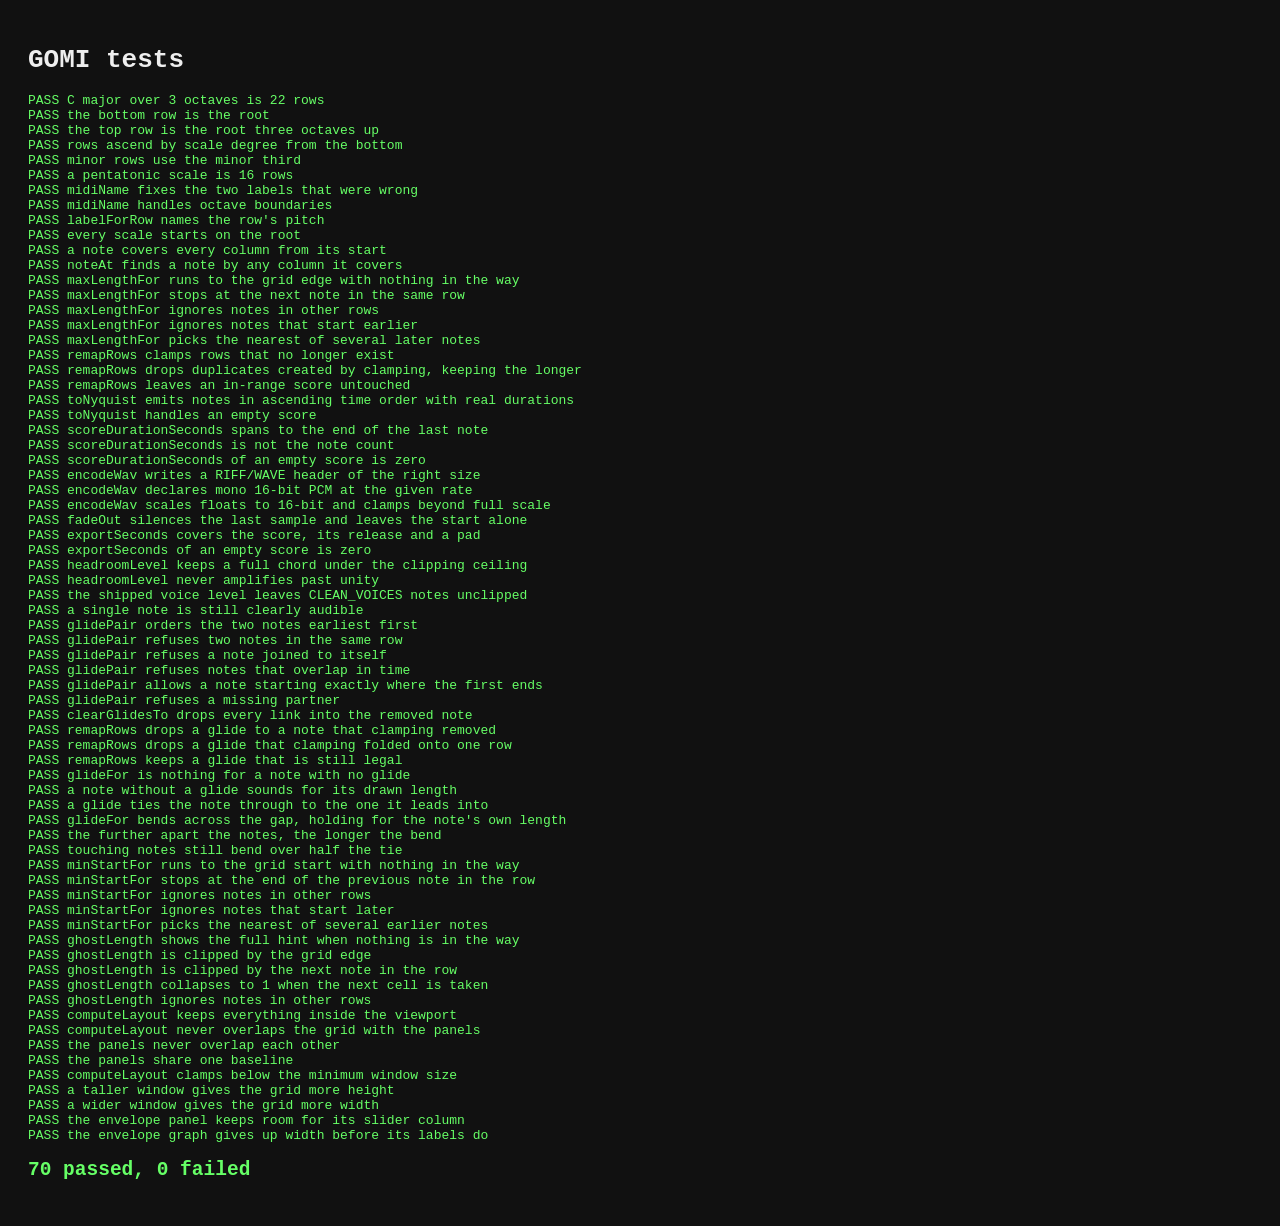
<file: tests.html>
<!DOCTYPE html>
<html>
  <head><meta charset="utf-8" /><title>GOMI tests</title>
    <style>
      body { font-family: monospace; background: #111; color: #eee; padding: 20px; }
      .pass { color: #6f6; } .fail { color: #f66; } pre { color: #aaa; margin: 4px 0 12px 20px; }
    </style>
  </head>
  <body>
    <h1>GOMI tests</h1>
    <div id="out"></div>
    <script type="module">
      import { toNyquist } from "./js/nyquist.js";
      import { scoreDurationSeconds, glideFor, soundingSeconds, exportSeconds } from "./js/ui/Transport.js";
      import { encodeWav, fadeOut } from "./js/audio/wav.js";
      import { Scale, SCALES, midiName } from "./js/score/Scale.js";
      import { computeLayout, SPACING, ENV } from "./js/config.js";
      import {
        Note, noteAt, maxLengthFor, minStartFor, remapRows, ghostLength,
        glidePair, clearGlidesTo,
      } from "./js/score/Note.js";
      import { headroomLevel, FULL_SCALE_PEAK, VOICE_LEVEL, CLEAN_VOICES } from "./js/audio/Voice.js";

      let passed = 0, failed = 0;
      const out = document.getElementById("out");
      function test(name, fn) {
        try { fn(); passed++; out.innerHTML += `<div class="pass">PASS ${name}</div>`; }
        catch (e) { failed++; out.innerHTML += `<div class="fail">FAIL ${name}</div><pre>${e.message}</pre>`; }
      }
      function close(actual, expected, tol = 1e-9) {
        if (Math.abs(actual - expected) > tol) {
          throw new Error(`expected ${expected} +/- ${tol}, got ${actual}`);
        }
      }

      function eq(actual, expected) {
        if (actual !== expected) {
          throw new Error(`expected: ${JSON.stringify(expected)}\nactual:   ${JSON.stringify(actual)}`);
        }
      }














      test("C major over 3 octaves is 22 rows", () => {
        eq(new Scale(48, "major", 3).rowCount, 22);
      });

      test("the bottom row is the root", () => {
        const s = new Scale(48, "major", 3);
        eq(s.midiForRow(s.rowCount - 1), 48);
      });

      test("the top row is the root three octaves up", () => {
        eq(new Scale(48, "major", 3).midiForRow(0), 84);
      });

      test("rows ascend by scale degree from the bottom", () => {
        const s = new Scale(48, "major", 3);
        eq(s.midiForRow(21), 48); // C3
        eq(s.midiForRow(20), 50); // D3
        eq(s.midiForRow(19), 52); // E3
        eq(s.midiForRow(18), 53); // F3
        eq(s.midiForRow(14), 60); // C4, one octave up
      });

      test("minor rows use the minor third", () => {
        const s = new Scale(48, "minor", 3);
        eq(s.midiForRow(19), 51); // Eb3, not E3
      });

      test("a pentatonic scale is 16 rows", () => {
        eq(new Scale(48, "major pentatonic", 3).rowCount, 16);
      });

      test("midiName fixes the two labels that were wrong", () => {
        eq(midiName(64), "E4");   // config.js called this e#4
        eq(midiName(73), "C#5");  // config.js called this d5
      });

      test("midiName handles octave boundaries", () => {
        eq(midiName(60), "C4");
        eq(midiName(59), "B3");
      });

      test("labelForRow names the row's pitch", () => {
        eq(new Scale(48, "major", 3).labelForRow(14), "C4");
      });

      test("every scale starts on the root", () => {
        Object.values(SCALES).forEach((intervals) => eq(intervals[0], 0));
      });


      test("a note covers every column from its start", () => {
        const n = new Note(0, 4, 3);
        eq(n.endCol, 7);
        eq(n.covers(3), false);
        eq(n.covers(4), true);
        eq(n.covers(6), true);
        eq(n.covers(7), false);
      });

      test("noteAt finds a note by any column it covers", () => {
        const notes = [new Note(2, 4, 3)];
        eq(noteAt(notes, 2, 5), notes[0]);
        eq(noteAt(notes, 2, 9), null);
        eq(noteAt(notes, 3, 5), null);
      });

      test("maxLengthFor runs to the grid edge with nothing in the way", () => {
        eq(maxLengthFor([], 0, 60, 68), 8);
      });

      test("maxLengthFor stops at the next note in the same row", () => {
        const notes = [new Note(0, 10, 1)];
        eq(maxLengthFor(notes, 0, 4, 68), 6);
      });

      test("maxLengthFor ignores notes in other rows", () => {
        const notes = [new Note(1, 6, 1)];
        eq(maxLengthFor(notes, 0, 4, 68), 64);
      });

      test("maxLengthFor ignores notes that start earlier", () => {
        const notes = [new Note(0, 1, 1)];
        eq(maxLengthFor(notes, 0, 4, 68), 64);
      });

      test("maxLengthFor picks the nearest of several later notes", () => {
        const notes = [new Note(0, 30, 1), new Note(0, 12, 1), new Note(0, 50, 1)];
        eq(maxLengthFor(notes, 0, 4, 68), 8);
      });

      test("remapRows clamps rows that no longer exist", () => {
        const notes = [new Note(21, 0, 1), new Note(3, 0, 1)];
        const out = remapRows(notes, 16);
        eq(out.length, 2);
        eq(out.filter((n) => n.row === 15).length, 1);
        eq(out.filter((n) => n.row === 3).length, 1);
      });

      test("remapRows drops duplicates created by clamping, keeping the longer", () => {
        const notes = [new Note(21, 0, 1), new Note(20, 0, 4)];
        const out = remapRows(notes, 16);
        eq(out.length, 1);
        eq(out[0].length, 4);
      });

      test("remapRows leaves an in-range score untouched", () => {
        const notes = [new Note(0, 0, 1), new Note(5, 3, 2)];
        eq(remapRows(notes, 22).length, 2);
      });


      test("toNyquist emits notes in ascending time order with real durations", () => {
        const scale = new Scale(48, "major", 3);
        const notes = [new Note(0, 2, 3, "triangle"), new Note(21, 0, 1, "sine")];
        eq(
          toNyquist(notes, scale, 0.5),
          "{\n {0.00 0.50 {sine-instr pitch: 48}} \n {1.00 1.50 {triangle-instr pitch: 84}} \n}"
        );
      });

      test("toNyquist handles an empty score", () => {
        eq(toNyquist([], new Scale(), 0.5), "{\n}");
      });

      test("scoreDurationSeconds spans to the end of the last note", () => {
        eq(scoreDurationSeconds([new Note(0, 4, 3), new Note(1, 0, 1)], 0.5), 3.5);
      });

      test("scoreDurationSeconds is not the note count", () => {
        const stacked = [0, 1, 2, 3, 4].map((r) => new Note(r, 0, 1));
        eq(scoreDurationSeconds(stacked, 0.5), 0.5);
      });

      test("scoreDurationSeconds of an empty score is zero", () => {
        eq(scoreDurationSeconds([], 0.5), 0);
      });


      const readAscii = (view, at, len) =>
        String.fromCharCode(...Array.from({ length: len }, (_, i) => view.getUint8(at + i)));

      test("encodeWav writes a RIFF/WAVE header of the right size", () => {
        const view = new DataView(encodeWav(new Float32Array(100), 48000));
        eq(view.byteLength, 44 + 200); // header plus two bytes a sample
        eq(readAscii(view, 0, 4), "RIFF");
        eq(readAscii(view, 8, 4), "WAVE");
        eq(readAscii(view, 12, 4), "fmt ");
        eq(readAscii(view, 36, 4), "data");
        eq(view.getUint32(4, true), 36 + 200);
        eq(view.getUint32(40, true), 200);
      });

      test("encodeWav declares mono 16-bit PCM at the given rate", () => {
        const view = new DataView(encodeWav(new Float32Array(4), 44100));
        eq(view.getUint16(20, true), 1);      // PCM
        eq(view.getUint16(22, true), 1);      // channels
        eq(view.getUint32(24, true), 44100);  // sample rate
        eq(view.getUint32(28, true), 88200);  // byte rate
        eq(view.getUint16(32, true), 2);      // block align
        eq(view.getUint16(34, true), 16);     // bits
      });

      test("encodeWav scales floats to 16-bit and clamps beyond full scale", () => {
        const view = new DataView(encodeWav(new Float32Array([0, 1, -1, 2, -2]), 48000));
        eq(view.getInt16(44, true), 0);
        eq(view.getInt16(46, true), 32767);
        eq(view.getInt16(48, true), -32768);
        eq(view.getInt16(50, true), 32767);  // clamped, not wrapped
        eq(view.getInt16(52, true), -32768);
      });

      test("fadeOut silences the last sample and leaves the start alone", () => {
        const faded = fadeOut(new Float32Array(100).fill(1), 1000, 0.01); // 10 samples
        eq(faded[0], 1);
        eq(faded[89], 1);
        eq(faded[99], 0);
        if (!(faded[95] > 0 && faded[95] < 1)) throw new Error("no ramp across the fade");
      });

      test("exportSeconds covers the score, its release and a pad", () => {
        close(exportSeconds([new Note(0, 0, 2)], 0.5, 1), 2.2);
      });

      test("exportSeconds of an empty score is zero", () => {
        eq(exportSeconds([], 0.5, 1), 0);
      });

      test("headroomLevel keeps a full chord under the clipping ceiling", () => {
        close(headroomLevel(6, 0.9) * 6 * FULL_SCALE_PEAK, 0.9);
      });

      test("headroomLevel never amplifies past unity", () => {
        eq(headroomLevel(1, 0.9), 1);
      });

      test("the shipped voice level leaves CLEAN_VOICES notes unclipped", () => {
        if (VOICE_LEVEL * CLEAN_VOICES * FULL_SCALE_PEAK > 1) {
          throw new Error(
            `${CLEAN_VOICES} voices reach ` +
            `${(VOICE_LEVEL * CLEAN_VOICES * FULL_SCALE_PEAK).toFixed(3)} at master`
          );
        }
      });

      test("a single note is still clearly audible", () => {
        if (VOICE_LEVEL * FULL_SCALE_PEAK < 0.1) {
          throw new Error(`single note peaks at only ${(VOICE_LEVEL * FULL_SCALE_PEAK).toFixed(3)}`);
        }
      });


      test("glidePair orders the two notes earliest first", () => {
        const a = new Note(0, 8, 1), b = new Note(3, 2, 1);
        const pair = glidePair(a, b);
        eq(pair.first, b);
        eq(pair.second, a);
      });

      test("glidePair refuses two notes in the same row", () => {
        eq(glidePair(new Note(0, 0, 1), new Note(0, 4, 1)), null);
      });

      test("glidePair refuses a note joined to itself", () => {
        const a = new Note(0, 0, 1);
        eq(glidePair(a, a), null);
      });

      test("glidePair refuses notes that overlap in time", () => {
        eq(glidePair(new Note(0, 0, 5), new Note(3, 2, 1)), null);
      });

      test("glidePair allows a note starting exactly where the first ends", () => {
        const a = new Note(0, 0, 2), b = new Note(3, 2, 1);
        eq(glidePair(a, b).second, b);
      });

      test("glidePair refuses a missing partner", () => {
        eq(glidePair(new Note(0, 0, 1), null), null);
      });

      test("clearGlidesTo drops every link into the removed note", () => {
        const gone = new Note(0, 4, 1);
        const a = new Note(1, 0, 1), b = new Note(2, 0, 1), c = new Note(3, 0, 1);
        a.glideTo = gone;
        b.glideTo = gone;
        c.glideTo = a;
        clearGlidesTo([a, b, c], gone);
        eq(a.glideTo, null);
        eq(b.glideTo, null);
        eq(c.glideTo, a);
      });

      test("remapRows drops a glide to a note that clamping removed", () => {
        const a = new Note(0, 0, 1);
        const b = new Note(9, 4, 1);
        a.glideTo = b;
        const kept = remapRows([a, b, new Note(9, 4, 3)], 5);
        eq(kept.length, 2);
        eq(a.glideTo, null);
      });

      test("remapRows drops a glide that clamping folded onto one row", () => {
        const a = new Note(6, 0, 1);
        const b = new Note(9, 4, 1);
        a.glideTo = b;
        remapRows([a, b], 5);
        eq(a.glideTo, null);
      });

      test("remapRows keeps a glide that is still legal", () => {
        const a = new Note(0, 0, 1);
        const b = new Note(3, 4, 1);
        a.glideTo = b;
        remapRows([a, b], 5);
        eq(a.glideTo, b);
      });

      const stubScore = { freqForRow: (row) => row * 10 };

      test("glideFor is nothing for a note with no glide", () => {
        eq(glideFor(new Note(0, 0, 2), stubScore, 0.5), undefined);
      });

      test("a note without a glide sounds for its drawn length", () => {
        close(soundingSeconds(new Note(0, 4, 3), 0.5), 1.5);
      });

      test("a glide ties the note through to the one it leads into", () => {
        const a = new Note(0, 4, 3);
        a.glideTo = new Note(6, 20, 1);
        close(soundingSeconds(a, 0.5), 8); // cols 4 to 20, not the drawn 3
      });

      test("glideFor bends across the gap, holding for the note's own length", () => {
        const a = new Note(0, 4, 3);
        a.glideTo = new Note(6, 20, 1);
        const glide = glideFor(a, stubScore, 0.5);
        close(glide.hold, 1.5);    // the drawn length
        close(glide.seconds, 6.5); // the rest of the way to the target
        close(glide.hold + glide.seconds, 8);
        eq(glide.freq, 60);
      });

      test("the further apart the notes, the longer the bend", () => {
        const near = new Note(0, 0, 2), far = new Note(0, 0, 2);
        near.glideTo = new Note(6, 4, 1);
        far.glideTo = new Note(6, 40, 1);
        if (glideFor(far, stubScore, 0.5).seconds <= glideFor(near, stubScore, 0.5).seconds) {
          throw new Error("a distant target did not lengthen the bend");
        }
      });

      test("touching notes still bend over half the tie", () => {
        const a = new Note(0, 4, 3);
        a.glideTo = new Note(6, 7, 1); // starts exactly where a ends: no gap
        const glide = glideFor(a, stubScore, 0.5);
        close(glide.hold, 0.75);
        close(glide.seconds, 0.75);
      });

      test("minStartFor runs to the grid start with nothing in the way", () => {
        eq(minStartFor([], 0, 6), 0);
      });

      test("minStartFor stops at the end of the previous note in the row", () => {
        eq(minStartFor([new Note(0, 1, 2)], 0, 6), 3);
      });

      test("minStartFor ignores notes in other rows", () => {
        eq(minStartFor([new Note(5, 1, 2)], 0, 6), 0);
      });

      test("minStartFor ignores notes that start later", () => {
        eq(minStartFor([new Note(0, 8, 2)], 0, 6), 0);
      });

      test("minStartFor picks the nearest of several earlier notes", () => {
        eq(minStartFor([new Note(0, 0, 1), new Note(0, 3, 1)], 0, 6), 4);
      });

      test("ghostLength shows the full hint when nothing is in the way", () => {
        eq(ghostLength([], 0, 10, 68, 3), 3);
      });

      test("ghostLength is clipped by the grid edge", () => {
        eq(ghostLength([], 0, 66, 68, 3), 2);
      });

      test("ghostLength is clipped by the next note in the row", () => {
        eq(ghostLength([new Note(0, 12, 1)], 0, 10, 68, 3), 2);
      });

      test("ghostLength collapses to 1 when the next cell is taken", () => {
        eq(ghostLength([new Note(0, 11, 1)], 0, 10, 68, 3), 1);
      });

      test("ghostLength ignores notes in other rows", () => {
        eq(ghostLength([new Note(5, 11, 1)], 0, 10, 68, 3), 3);
      });


      const boxesOverlap = (a, b) =>
        a.x < b.x + b.w && b.x < a.x + a.w && a.y < b.y + b.h && b.y < a.y + a.h;

      test("computeLayout keeps everything inside the viewport", () => {
        for (const [w, h] of [[1280, 720], [1440, 900], [1512, 860], [1920, 1080]]) {
          const L = computeLayout(w, h);
          for (const [name, box] of Object.entries({ grid: L.grid, amp: L.amp, env: L.env, fft: L.fft, buttons: L.buttons })) {
            if (box.x < 0 || box.y < 0 || box.x + box.w > L.w || box.y + box.h > L.h) {
              throw new Error(`${name} escapes the viewport at ${w}x${h}: ` + JSON.stringify(box));
            }
          }
        }
      });

      test("computeLayout never overlaps the grid with the panels", () => {
        for (const [w, h] of [[1280, 720], [1440, 900], [1512, 860]]) {
          const L = computeLayout(w, h);
          for (const [name, box] of Object.entries({ amp: L.amp, env: L.env, fft: L.fft, buttons: L.buttons })) {
            if (boxesOverlap(L.grid, box)) throw new Error(`${name} overlaps the grid at ${w}x${h}`);
          }
        }
      });

      test("the panels never overlap each other", () => {
        const L = computeLayout(1280, 720);
        const boxes = [["amp", L.amp], ["env", L.env], ["fft", L.fft], ["buttons", L.buttons]];
        for (let i = 0; i < boxes.length; i++) {
          for (let j = i + 1; j < boxes.length; j++) {
            if (boxesOverlap(boxes[i][1], boxes[j][1])) {
              throw new Error(`${boxes[i][0]} overlaps ${boxes[j][0]}`);
            }
          }
        }
      });

      test("the panels share one baseline", () => {
        const L = computeLayout(1512, 860);
        eq(L.amp.y, L.env.y);
        eq(L.fft.y, L.env.y);
        eq(L.amp.y + L.amp.h, L.env.y + L.env.h);
      });

      test("computeLayout clamps below the minimum window size", () => {
        const L = computeLayout(400, 300);
        eq(L.w, SPACING.minW);
        eq(L.h, SPACING.minH);
      });

      test("a taller window gives the grid more height", () => {
        const short = computeLayout(1440, 700);
        const tall = computeLayout(1440, 1000);
        if (tall.grid.h <= short.grid.h) throw new Error("grid did not grow with the window");
      });

      test("a wider window gives the grid more width", () => {
        const narrow = computeLayout(1280, 800);
        const wide = computeLayout(1920, 800);
        if (wide.grid.w <= narrow.grid.w) throw new Error("grid did not widen with the window");
      });

      test("the envelope panel keeps room for its slider column", () => {
        for (const w of [SPACING.minW, 1200, 1280, 1440, 1920]) {
          const L = computeLayout(w, 800);
          if (L.env.labelX + ENV.labelW > L.env.x + L.env.w) {
            throw new Error(`envelope labels overflow its panel at width ${w}`);
          }
        }
      });

      test("the envelope graph gives up width before its labels do", () => {
        const tight = computeLayout(SPACING.minW, 800);
        const roomy = computeLayout(1920, 800);
        if (tight.env.graphW >= Math.round(tight.env.w * 0.5)) {
          throw new Error("the graph did not yield to the slider column");
        }
        eq(roomy.env.graphW, Math.round(roomy.env.w * 0.5)); // untouched with room
      });

      out.innerHTML += `<h2 class="${failed ? "fail" : "pass"}">${passed} passed, ${failed} failed</h2>`;
    </script>
  </body>
</html>
</file>
